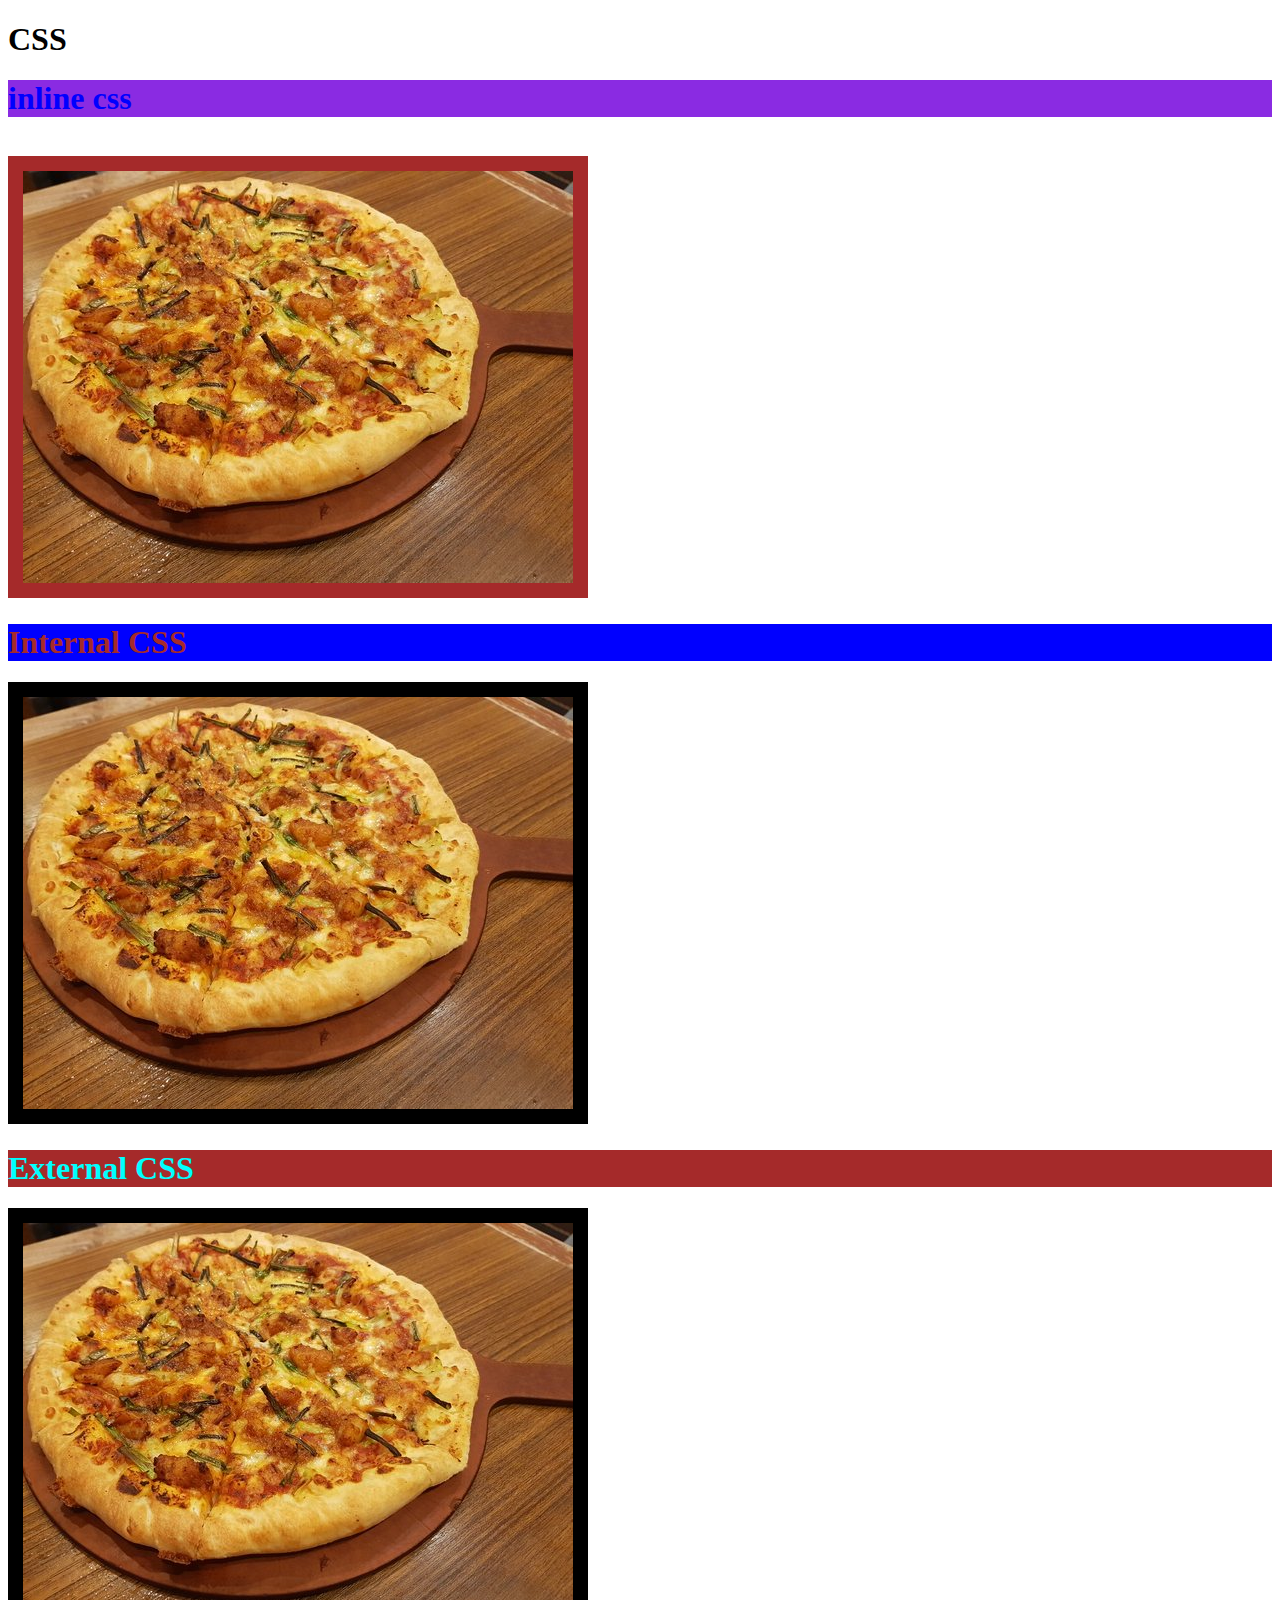
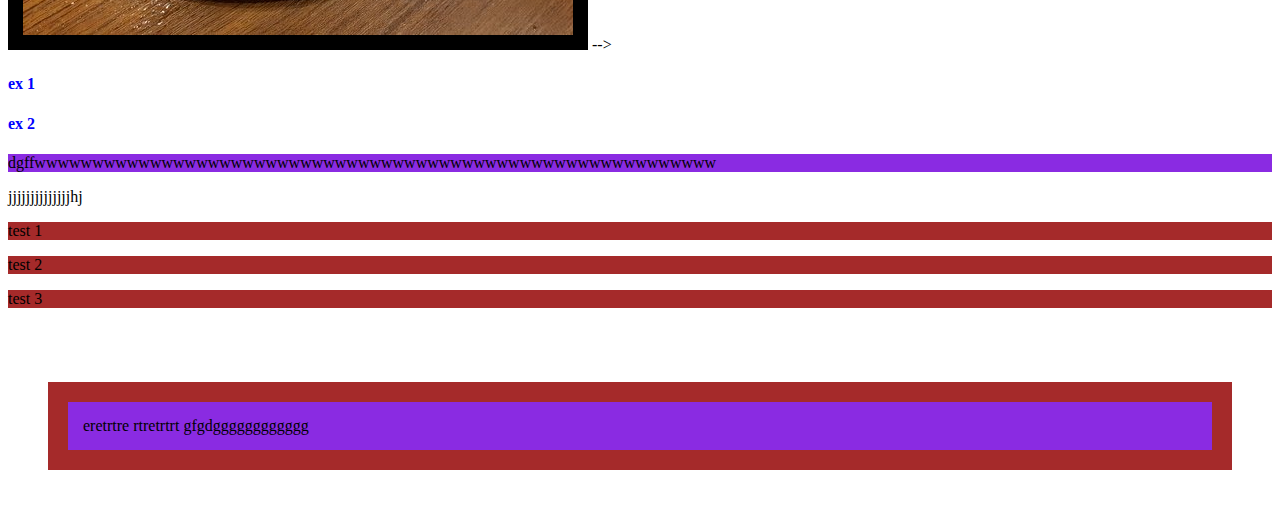
<file: CSS/index.html>
<!DOCTYPE html>
<html lang="en">
<head>
    <meta charset="UTF-8">
    <meta name="viewport" content="width=device-width, initial-scale=1.0">
    <title>class 3</title>
    <link rel="stylesheet" href="style.css">
<style>
.title{
    color: brown; 
    background-color: blue;
}
#image{
    padding: 15px;
    background-color: black;
}
</style>

</head>
<body>
<h1>CSS</h1>
<!-- inline CSS -->
<!-- Internal CSS -->
<!-- External CSS -->


<!-- inline CSS -->
<h1 style="color: blue;background-color: blueviolet;">inline css</h1>
<br>
<img style="padding: 15px; background-color: brown;" src="../assets/image/20190620-182417-largejpg.jpg"
     alt="sample">

<br>

<!-- Internal Style -->
<h1 class="title"> Internal CSS</h1>
<img id="image" src="../assets/image/20190620-182417-largejpg.jpg" alt="sample">

<br>

<!-- Extrnal css -->
<h1 class="title-1"> External CSS</h1>
<img id="image-1" src="../assets/image/20190620-182417-largejpg.jpg" alt="sample"> -->

<br>

<!-- selectors -->
<!-- type selector -->

<h4> ex 1</h4>

<h4> ex 2</h4>

<!-- child selector -->
<p>dgffwwwwwwwwwwwwwwwwwwwwwwwwwwwwwwwwwwwwwwwwwwwwwwwwwwwwwwwwwww</p>

<div>
    <p>jjjjjjjjjjjjjjhj</p>
</div>
 
<p class="t1"> test 1</p>
<p class="t2"> test 2</p>
<p class="t3"> test 3</p>








<br>
<p class="box_model"> eretrtre
    rtretrtrt
    gfgdgggggggggggg
</p>







</body>
</html>
</file>
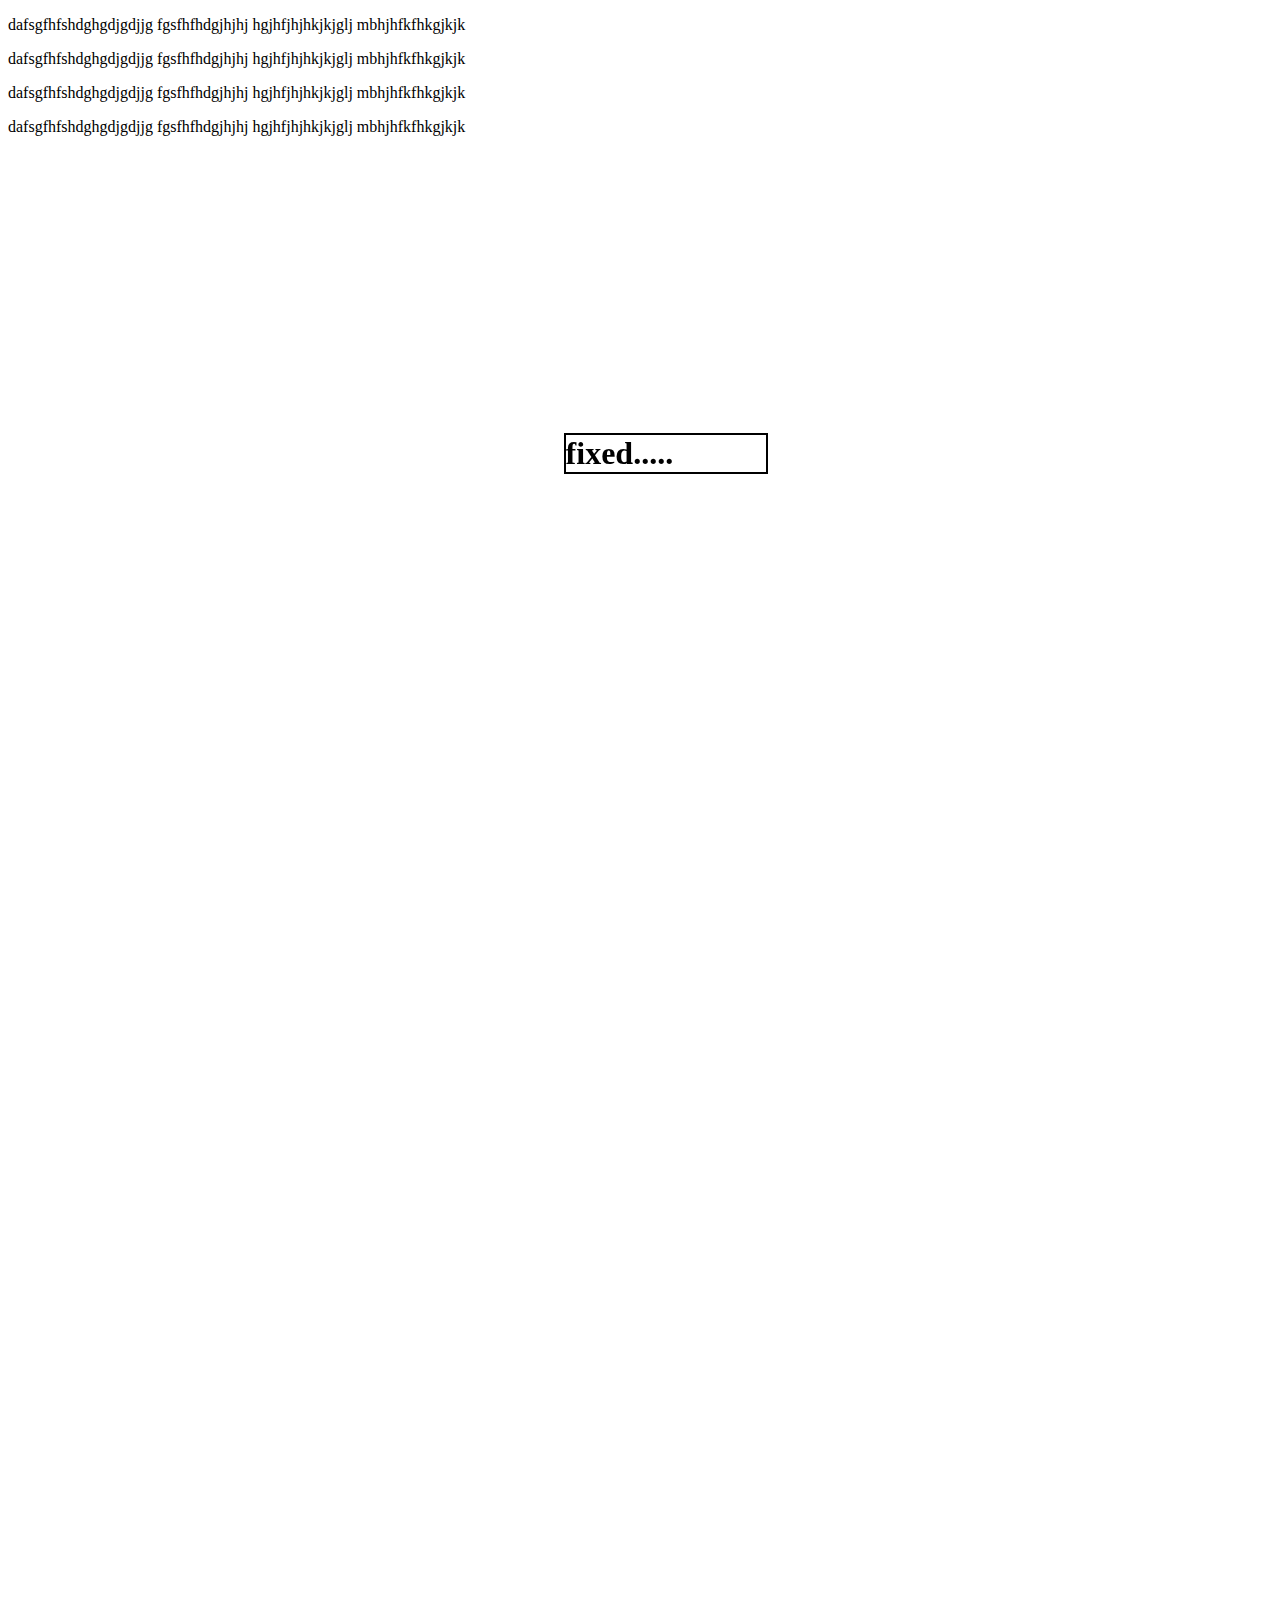
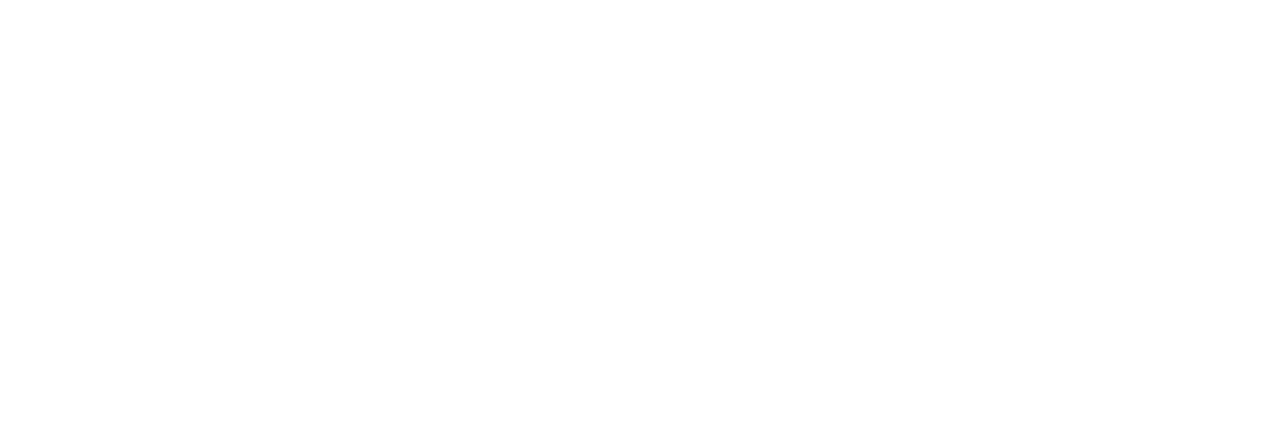
<file: Fixed/index.html>
<!DOCTYPE html>
<html lang="en">
<head>
    <meta charset="UTF-8">
    <meta name="viewport" content="width=device-width, initial-scale=1.0">
    <title>fixed</title>
    <link rel="stylesheet" href="style.css">

</head>
<body>
    <h1 class="fixed">fixed.....</h1>
    <p>dafsgfhfshdghgdjgdjjg
        fgsfhfhdgjhjhj
        hgjhfjhjhkjkjglj
        mbhjhfkfhkgjkjk
    </p> 
    <p>dafsgfhfshdghgdjgdjjg
        fgsfhfhdgjhjhj
        hgjhfjhjhkjkjglj
        mbhjhfkfhkgjkjk
    </p> 
    <p>dafsgfhfshdghgdjgdjjg
        fgsfhfhdgjhjhj
        hgjhfjhjhkjkjglj
        mbhjhfkfhkgjkjk
    </p> 
    <p>dafsgfhfshdghgdjgdjjg
        fgsfhfhdgjhjhj
        hgjhfjhjhkjkjglj
        mbhjhfkfhkgjkjk
    </p> 
</body>
</html>
</file>
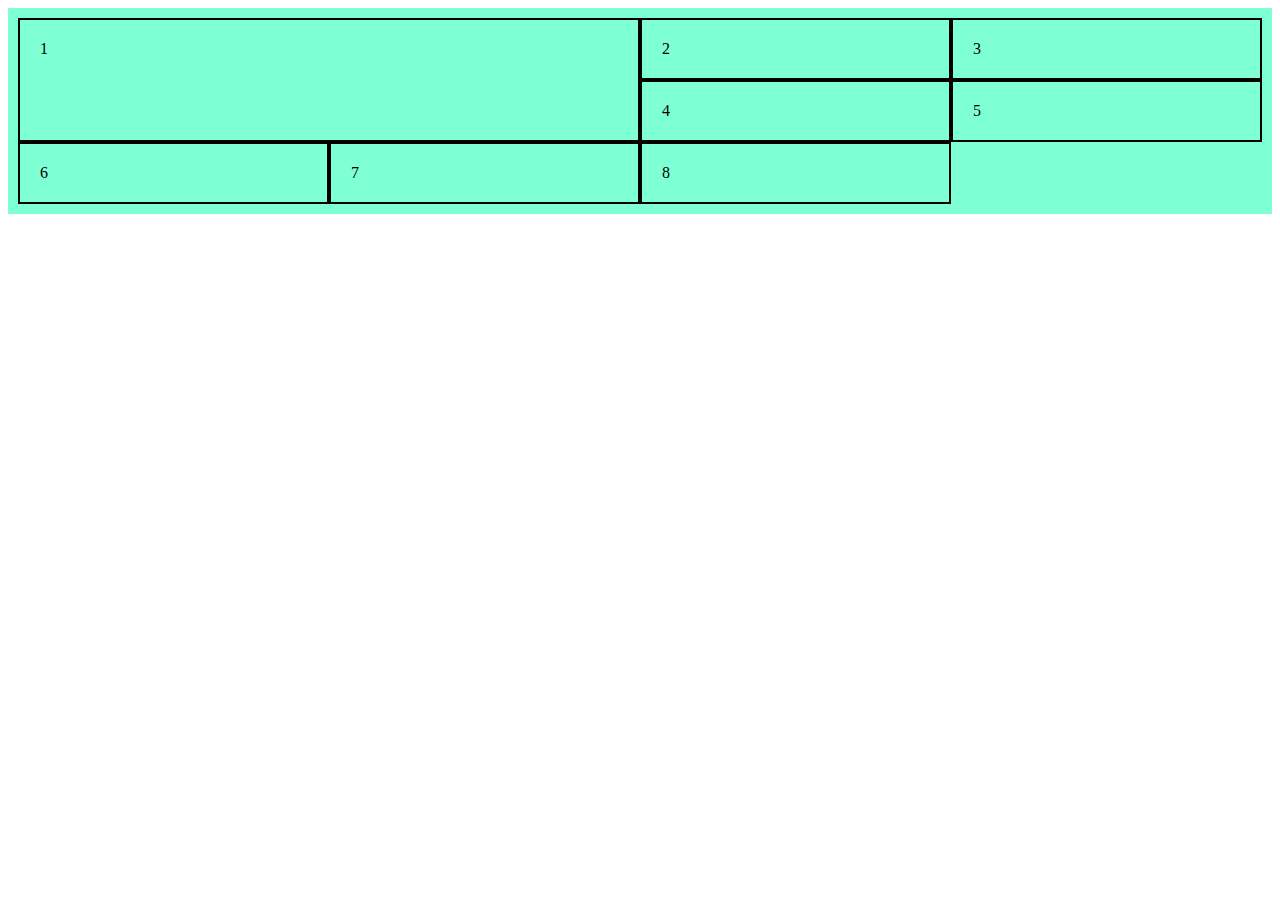
<file: GRID/index.html>
<!DOCTYPE html>
<html lang="en">
<head>
    <meta charset="UTF-8">
    <meta name="viewport" content="width=device-width, initial-scale=1.0">
    <title>Grid</title>
    <link rel="stylesheet" href="style.css">
</head>
<body>
    <div class="grid-container">
        <div class="grid-item-1">1</div>
        <div class="grid-item">2</div>
        <div class="grid-item">3</div>
        <div class="grid-item">4</div>
        <div class="grid-item">5</div>
        <div class="grid-item">6</div>
        <div class="grid-item">7</div>
        <div class="grid-item">8</div>
        </div>
        
</body>
</html>
</file>
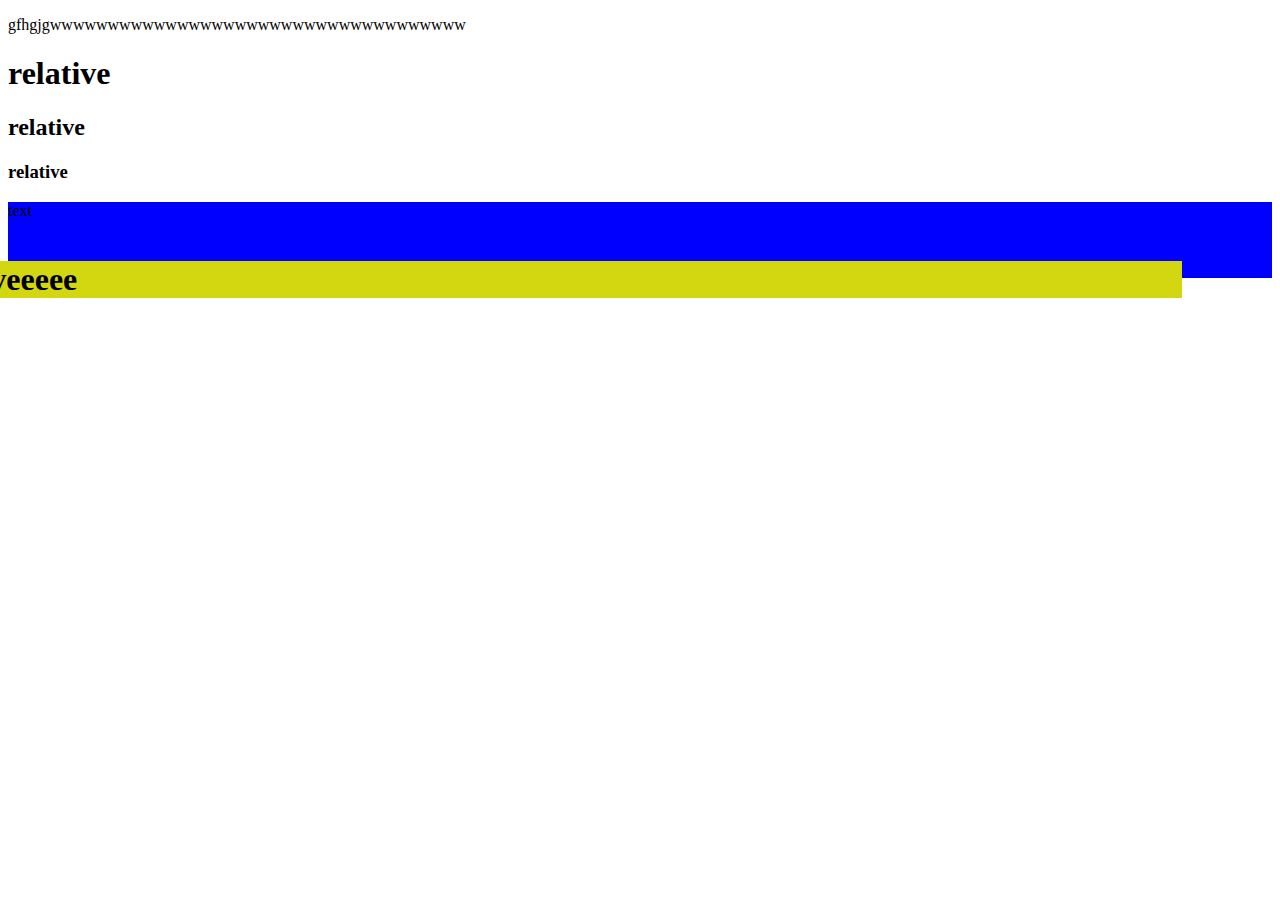
<file: relative/index.html>
<!DOCTYPE html>
<html lang="en">
<head>
    <meta charset="UTF-8">
    <meta name="viewport" content="width=device-width, initial-scale=1.0">
    <title>Document</title>
    <link rel="stylesheet" href="style.css">

</head>
<body>

    <p> gfhgjgwwwwwwwwwwwwwwwwwwwwwwwwwwwwwwwwwwww</p>
    <h1>relative</h1>
    <h2>relative</h2>
    <h3>relative</h3>

    <div class="mo-relative">
        text
        <h1 class="relative">relativeeeee</h1>
    </div>
    <br>
   
</body>
</html>
</file>
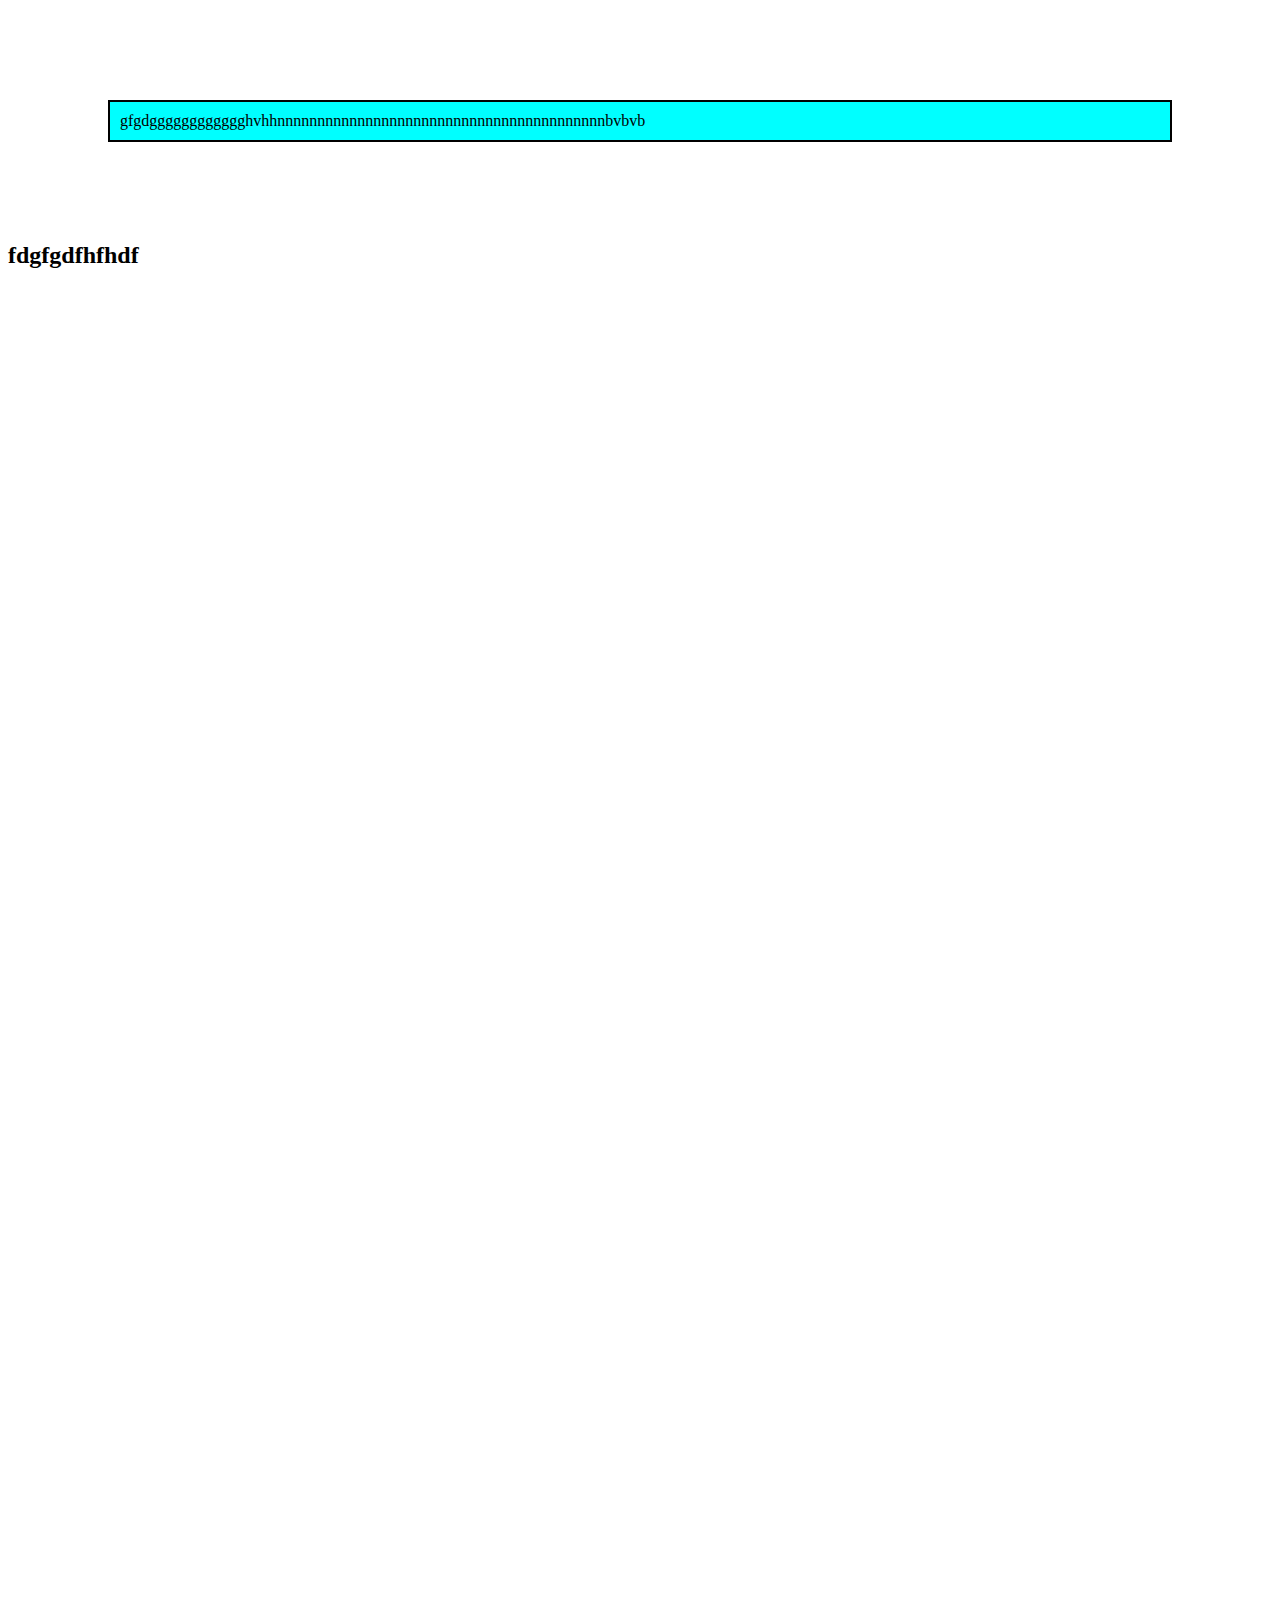
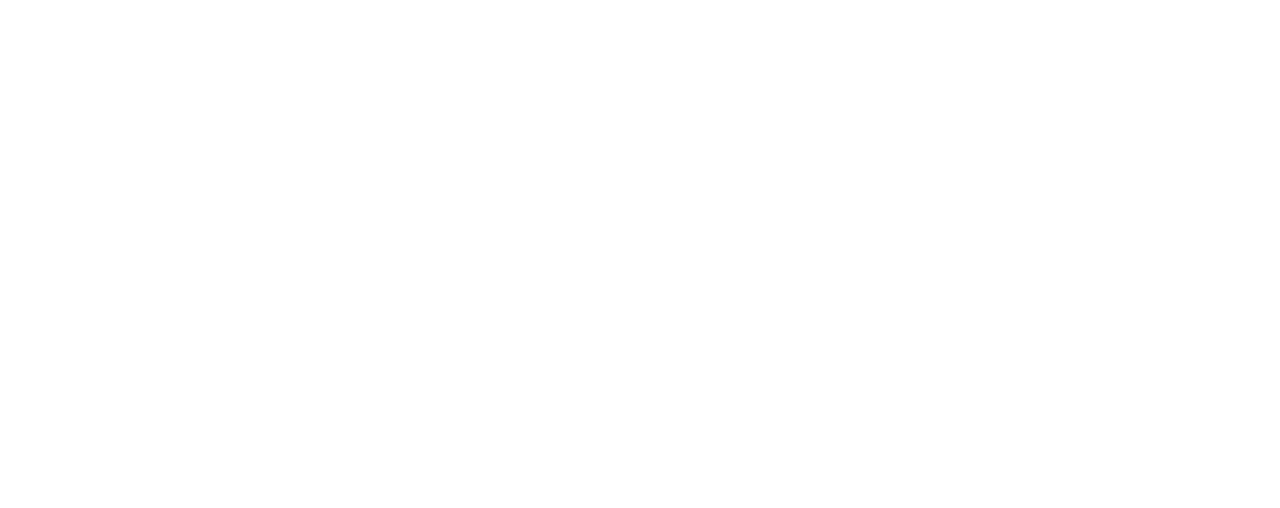
<file: sticky/index.html>
<!DOCTYPE html>
<html lang="en">
<head>
    <meta charset="UTF-8">
    <meta name="viewport" content="width=device-width, initial-scale=1.0">
    <title>sticky</title>
    <link rel="stylesheet" href="style.css">

</head>
<body>
   <p class="sticky"> gfgdgggggggggggghvhhnnnnnnnnnnnnnnnnnnnnnnnnnnnnnnnnnnnnnnnnnbvbvb
   </p>
   <h2> fdgfgdfhfhdf</h2>
</body>
</html>
</file>
<file: CSS/style.css>
.title-1{
    color: aqua;
    background-color: brown;

}
#image-1{
    padding: 15px;
    background-color: black;
}

/* type selector */

h4{
    color: blue;

}

body > p {
    background-color: blueviolet;
}

.t1,.t2,.t3{
    background-color: brown;
}
.box_model{
    padding: 15px;
    border: 20px solid brown;
    margin:40px;
}
</file>
<file: Fixed/style.css>
.fixed{
    position: fixed;
    bottom: 45%;
    right: 40%;
    width: 200px;
    border: 2px solid black;
}

body{
    height: 2000px;
}
</file>
<file: GRID/style.css>
.grid-container{
    display:grid;
    grid-template-columns: auto auto auto auto;
    background-color: aquamarine;
    padding: 10px;
  
}

.grid-item{
    padding: 20px;
    background-color: aquamarine;
    border: 2px solid black;
}

.grid-item-1{
    padding: 20px;
    background-color: aquamarine;
    border: 2px solid black;
    grid-column-start: 1;
    grid-column-end: 3;
    grid-row-start: 1;
    grid-row-end: 3;
}
</file>
<file: relative/style.css>
.relative{
    position: relative;
    background-color: rgb(211, 215, 15);
    right: 90px;
    top: 20px;
    /* right: 300px; */
}

.mo-relative{
    position: relative;
    background-color: blue;
    width: 100%;
}

body{
    /* width: 2000px; */
}
</file>
<file: sticky/style.css>
body {
    height: 2000px;
}

.sticky{
    position: sticky;
    top:0;
    margin: 100px;
    padding: 10px;
    background-color: aqua;
    border: 2px solid black;
}
</file>
